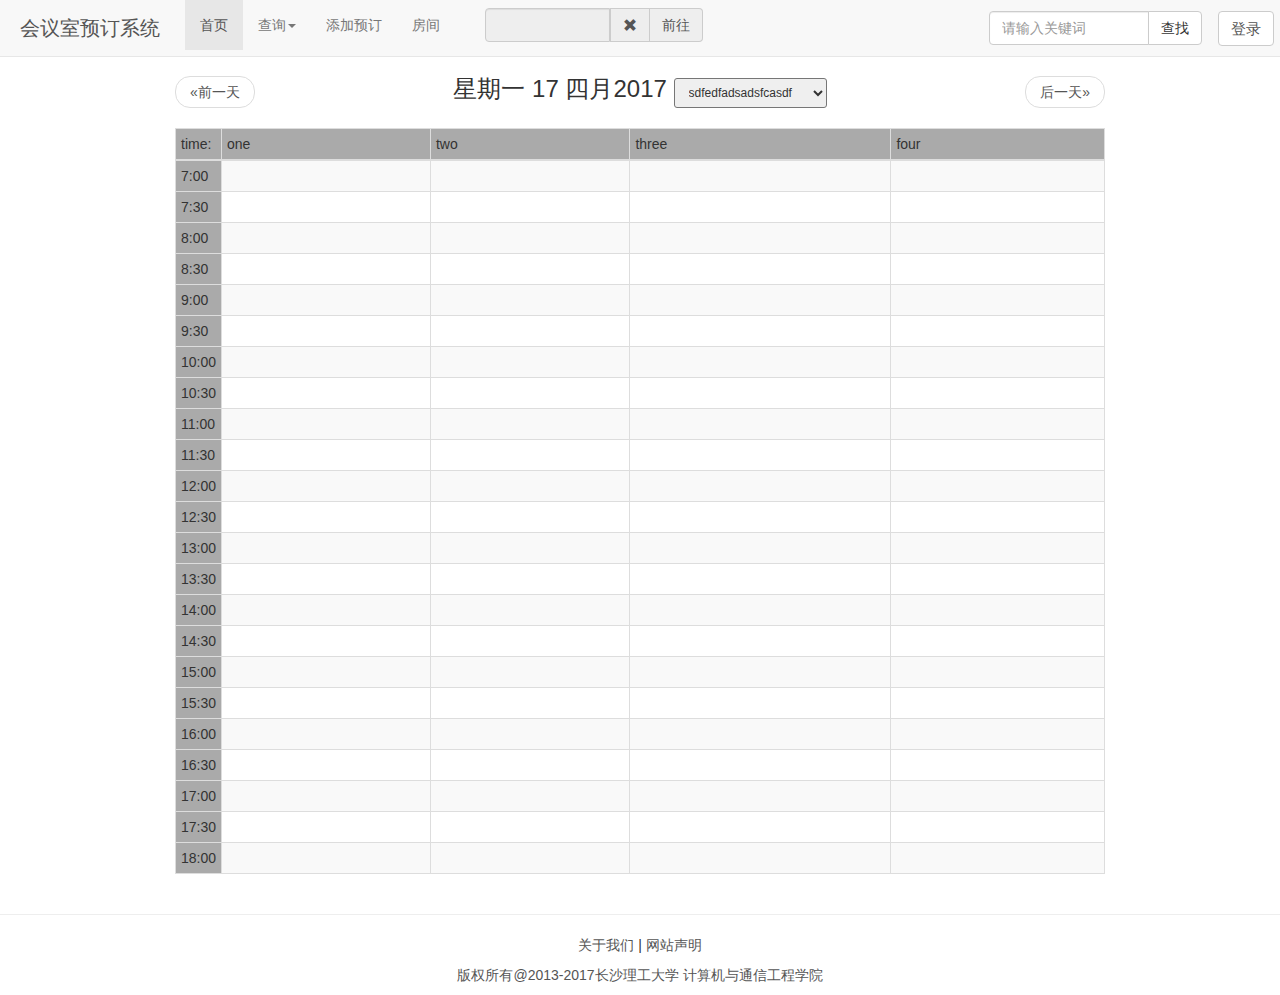
<file: web/index.html>
<!DOCTYPE html>
<html lang="en" xmlns:s="http://www.w3.org/1999/html">
<head>
    <meta charset="UTF-8">
    <title>会议室预订系统</title>
    <link rel="stylesheet" href="bootstrap/css/bootstrap.css">
    <link rel="stylesheet" href="css/index.css">
    <link rel="stylesheet" href="css/bootstrap-datetimepicker.min.css">
</head>
<body style="padding-top:56px">
<!--导航条-->
<div class="navbar navbar-default navbar-fixed-top" role="navigation">
    <div class="width-limit">
        <a class="logo" href="#">会议室预订系统</a>
        <a class="btn btn-default log-in" href="#mymodal-link" data-toggle="modal">登录</a>
        <!--<div class="dropdown">
            <a class="dropdown-toggle log-in" type="button" id="dropdownMenu1" data-toggle="dropdown">mryoung<span class="caret"></span></a>
            <ul class="dropdown-menu pull-right menue" role="menu" aria-labelledby="dropdownMenu1">
                <li role="presentation"><a role="menuitem" tabindex="-1" href="#">下拉菜单项</a></li>
                <li role="presentation"><a role="menuitem" tabindex="-1" href="#">下拉菜单项</a></li>
                <li role="presentation"><a role="menuitem" tabindex="-1" href="#">下拉菜单项</a></li>
                <li role="presentation"><a role="menuitem" tabindex="-1" href="#">下拉菜单项</a></li>
            </ul>
        </div>-->
        <div class="input-group col-md-2 pull-right log-in">
            <input type="text" class="form-control"placeholder="请输入关键词" />
            <span class="input-group-btn">
               <button class="btn btn-default btn-search" type="submit">查找</button>
            </span>
        </div>
        <div class="container">
            <ul class="nav navbar-nav">
                <li class="active"><a href="##">首页</a></li>
                <li class="dropdown">
                    <a href="##" data-toggle="dropdown" class="dropdown-toggle">查询<span class="caret"></span></a>
                    <ul class="dropdown-menu">
                        <li><a href="##">当日查询</a></li>
                        <li class="disabled"><a href="##">一周查询</a></li>
                    </ul>
                </li>
                <li><a href="##">添加预订</a></li>
                <li><a href="##">房间</a></li>
            </ul>
            <form action="#" class="navbar-form navbar-left" rol="search">
                <div class="form-group col-md-10">
                    <div class="input-group date form_date col-md-12" data-date="" data-date-format="dd MM yyyy" data-link-field="dtp_input2" data-link-format="yyyy-mm-dd">
                        <input class="form-control" size="16" type="text" value="" readonly>
                        <span class="input-group-addon"><span class="glyphicon glyphicon-remove"></span></span>
                        <span class="input-group-addon"><span>前往</span></span>
                    </div>
                    <input type="hidden" id="dtp_input2" value="" /><br/>
                </div>
            </form>
        </div>

    </div>
</div>

<!--content-->
<div class="container">
    <h3 class="text-center">星期一 17 四月2017
        <select class="input-control input-sm">
            <option value="1区">sdfedfadsadsfcasdf</option>
            <option value="1区">sdfedfadsadsfcasdf2</option>
            <option value="1区">sdfedfadsadsfcasdf3</option>
            <option value="1区">4sdfedfadsadsfcasdf</option>
            <option value="1区">sdfedfadsadsfcasdf5</option>
        </select>
    </h3>
    <ul class="pager" style="margin-top: -42px;">
        <li class="previous"><a href="#">&laquo;前一天</a></li>
        <li class="next"><a href="#">后一天&raquo;</a></li>
    </ul>
    <table class="table table-bordered table-condensed table-striped table-hover">
        <thead>
            <tr>
                <td>time:</td>
                <td>one</td>
                <td>two</td>
                <td>three</td>
                <td>four</td>
            </tr>
        </thead>
        <tbody>
        <tr>
            <td>7:00</td>
            <td></td>
            <td></td>
            <td></td>
            <td></td>
        </tr>
        <tr>
            <td>7:30</td>
            <td></td>
            <td></td>
            <td></td>
            <td></td>
        </tr>
        <tr>
            <td>8:00</td>
            <td></td>
            <td></td>
            <td></td>
            <td></td>
        </tr>
        <tr>
            <td>8:30</td>
            <td></td>
            <td></td>
            <td></td>
            <td></td>
        </tr>
        <tr>
            <td>9:00</td>
            <td></td>
            <td></td>
            <td></td>
            <td></td>
        </tr>
        <tr>
            <td>9:30</td>
            <td></td>
            <td></td>
            <td></td>
            <td></td>
        </tr>
        <tr>
            <td>10:00</td>
            <td></td>
            <td></td>
            <td></td>
            <td></td>
        </tr>
        <tr>
            <td>10:30</td>
            <td></td>
            <td></td>
            <td></td>
            <td></td>
        </tr>
        <tr>
            <td>11:00</td>
            <td></td>
            <td></td>
            <td></td>
            <td></td>
        </tr>
        <tr>
            <td>11:30</td>
            <td></td>
            <td></td>
            <td></td>
            <td></td>
        </tr>
        <tr>
            <td>12:00</td>
            <td></td>
            <td></td>
            <td></td>
            <td></td>
        </tr>
        <tr>
            <td>12:30</td>
            <td></td>
            <td></td>
            <td></td>
            <td></td>
        </tr>
        <tr>
            <td>13:00</td>
            <td></td>
            <td></td>
            <td></td>
            <td></td>
        </tr>
        <tr>
            <td>13:30</td>
            <td></td>
            <td></td>
            <td></td>
            <td></td>
        </tr>
        <tr>
            <td>14:00</td>
            <td></td>
            <td></td>
            <td></td>
            <td></td>
        </tr>
        <tr>
            <td>14:30</td>
            <td></td>
            <td></td>
            <td></td>
            <td></td>
        </tr>
        <tr>
            <td>15:00</td>
            <td></td>
            <td></td>
            <td></td>
            <td></td>
        </tr>
        <tr>
            <td>15:30</td>
            <td></td>
            <td></td>
            <td></td>
            <td></td>
        </tr>
        <tr>
            <td>16:00</td>
            <td></td>
            <td></td>
            <td></td>
            <td></td>
        </tr>
        <tr>
            <td>16:30</td>
            <td></td>
            <td></td>
            <td></td>
            <td></td>
        </tr>
        <tr>
            <td>17:00</td>
            <td></td>
            <td></td>
            <td></td>
            <td></td>
        </tr>
        <tr>
            <td>17:30</td>
            <td></td>
            <td></td>
            <td></td>
            <td></td>
        </tr>
        <tr>
            <td>18:00</td>
            <td></td>
            <td></td>
            <td></td>
            <td></td>
        </tr>
        </tbody>
    </table>
</div>
<footer>
    <hr>
    <p class="text-center"><a href="#">关于我们</a> | <a href="#">网站声明</a></p>
    <p class="text-center"><a href="#">版权所有@2013-2017长沙理工大学 计算机与通信工程学院</a></p>
</footer>


    <div class="modal modal-width"  aria-labelledby="myLargeModalLabel" aria-hidden="true" id="mymodal-link">
        <div class="modal-dialog">
            <div class="modal-content">
                <div class="modal-header">
                    <button type="button" class="close" data-dismiss="modal"><span aria-hidden="true">&times;</span><span class="sr-only">Close</span></button>
                    <h4 class="modal-title">会议室预订系统</h4>
                </div>
                <div class="modal-body">
                    <form action="login.action" method="post" class="form-horizontal">
                        <div class="form-group">
                            <div class="col-sm-2"><label class="control-label pull-right" for="user">账号</label></div>
                            <div class="col-sm-9"> <input id="user" type="text" class="form-control" name="user.username" placeholder="请输入用户名"></div>
                        </div>
                        <div class="form-group">
                            <div class="col-sm-2"><label class="control-label pull-right" for="psd">密码</label></div>
                            <div class="col-sm-9"> <input id="psd" type="password" class="form-control" name="user.password" placeholder="请输入密码"></div>
                        </div>
                        <div class="checkbox check-left">
                            <label><input type="checkbox" value="">记住密码</label>
                            <a href="#">忘记密码?</a>
                        </div>
                    </form>
                </div>
                <div class="modal-footer">
                    <div class="col-sm-11">
                        <button type="button" class="btn btn-default" data-dismiss="modal">关闭</button>
                        <button type="submit" id="btn-login" class="btn btn-primary">登录</button>
                    </div>
                </div>
            </div>
        </div>
    </div>

<script src="bootstrap/js/jquery-2.0.0.js"></script>
<script src="bootstrap/js/bootstrap.js"></script>
<script src="js/bootstrap-datetimepicker.min.js"></script>
<script src="js/index.js"></script>
<script>
    $('.form_date').datetimepicker({
        language:  'fr',
        weekStart: 1,
        todayBtn:  1,
        autoclose: 1,
        todayHighlight: 1,
        startView: 2,
        minView: 2,
        forceParse: 0
    });
</script>
</body>
</html>
</file>
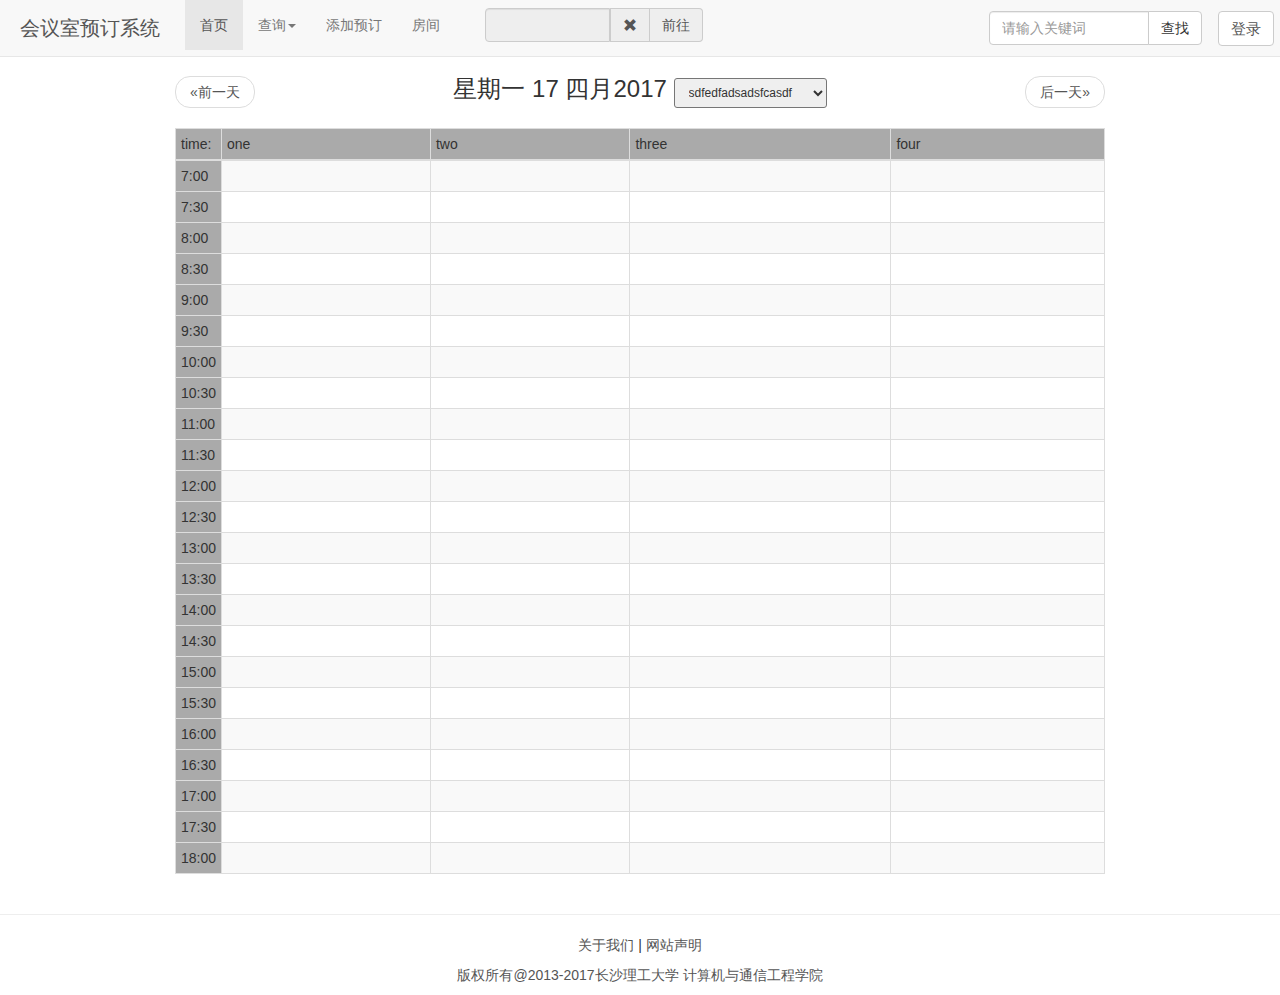
<file: out/artifacts/crrs_war_exploded/index.html>
<!DOCTYPE html>
<html lang="en" xmlns:s="http://www.w3.org/1999/html">
<head>
    <meta charset="UTF-8">
    <title>会议室预订系统</title>
    <link rel="stylesheet" href="bootstrap/css/bootstrap.css">
    <link rel="stylesheet" href="css/index.css">
    <link rel="stylesheet" href="css/bootstrap-datetimepicker.min.css">
</head>
<body style="padding-top:56px">
<!--导航条-->
<div class="navbar navbar-default navbar-fixed-top" role="navigation">
    <div class="width-limit">
        <a class="logo" href="#">会议室预订系统</a>
        <a class="btn btn-default log-in" href="#mymodal-link" data-toggle="modal">登录</a>
        <!--<div class="dropdown">
            <a class="dropdown-toggle log-in" type="button" id="dropdownMenu1" data-toggle="dropdown">mryoung<span class="caret"></span></a>
            <ul class="dropdown-menu pull-right menue" role="menu" aria-labelledby="dropdownMenu1">
                <li role="presentation"><a role="menuitem" tabindex="-1" href="#">下拉菜单项</a></li>
                <li role="presentation"><a role="menuitem" tabindex="-1" href="#">下拉菜单项</a></li>
                <li role="presentation"><a role="menuitem" tabindex="-1" href="#">下拉菜单项</a></li>
                <li role="presentation"><a role="menuitem" tabindex="-1" href="#">下拉菜单项</a></li>
            </ul>
        </div>-->
        <div class="input-group col-md-2 pull-right log-in">
            <input type="text" class="form-control"placeholder="请输入关键词" />
            <span class="input-group-btn">
               <button class="btn btn-default btn-search" type="submit">查找</button>
            </span>
        </div>
        <div class="container">
            <ul class="nav navbar-nav">
                <li class="active"><a href="##">首页</a></li>
                <li class="dropdown">
                    <a href="##" data-toggle="dropdown" class="dropdown-toggle">查询<span class="caret"></span></a>
                    <ul class="dropdown-menu">
                        <li><a href="##">当日查询</a></li>
                        <li class="disabled"><a href="##">一周查询</a></li>
                    </ul>
                </li>
                <li><a href="##">添加预订</a></li>
                <li><a href="##">房间</a></li>
            </ul>
            <form action="#" class="navbar-form navbar-left" rol="search">
                <div class="form-group col-md-10">
                    <div class="input-group date form_date col-md-12" data-date="" data-date-format="dd MM yyyy" data-link-field="dtp_input2" data-link-format="yyyy-mm-dd">
                        <input class="form-control" size="16" type="text" value="" readonly>
                        <span class="input-group-addon"><span class="glyphicon glyphicon-remove"></span></span>
                        <span class="input-group-addon"><span>前往</span></span>
                    </div>
                    <input type="hidden" id="dtp_input2" value="" /><br/>
                </div>
            </form>
        </div>

    </div>
</div>

<!--content-->
<div class="container">
    <h3 class="text-center">星期一 17 四月2017
        <select class="input-control input-sm">
            <option value="1区">sdfedfadsadsfcasdf</option>
            <option value="1区">sdfedfadsadsfcasdf2</option>
            <option value="1区">sdfedfadsadsfcasdf3</option>
            <option value="1区">4sdfedfadsadsfcasdf</option>
            <option value="1区">sdfedfadsadsfcasdf5</option>
        </select>
    </h3>
    <ul class="pager" style="margin-top: -42px;">
        <li class="previous"><a href="#">&laquo;前一天</a></li>
        <li class="next"><a href="#">后一天&raquo;</a></li>
    </ul>
    <table class="table table-bordered table-condensed table-striped table-hover">
        <thead>
            <tr>
                <td>time:</td>
                <td>one</td>
                <td>two</td>
                <td>three</td>
                <td>four</td>
            </tr>
        </thead>
        <tbody>
        <tr>
            <td>7:00</td>
            <td></td>
            <td></td>
            <td></td>
            <td></td>
        </tr>
        <tr>
            <td>7:30</td>
            <td></td>
            <td></td>
            <td></td>
            <td></td>
        </tr>
        <tr>
            <td>8:00</td>
            <td></td>
            <td></td>
            <td></td>
            <td></td>
        </tr>
        <tr>
            <td>8:30</td>
            <td></td>
            <td></td>
            <td></td>
            <td></td>
        </tr>
        <tr>
            <td>9:00</td>
            <td></td>
            <td></td>
            <td></td>
            <td></td>
        </tr>
        <tr>
            <td>9:30</td>
            <td></td>
            <td></td>
            <td></td>
            <td></td>
        </tr>
        <tr>
            <td>10:00</td>
            <td></td>
            <td></td>
            <td></td>
            <td></td>
        </tr>
        <tr>
            <td>10:30</td>
            <td></td>
            <td></td>
            <td></td>
            <td></td>
        </tr>
        <tr>
            <td>11:00</td>
            <td></td>
            <td></td>
            <td></td>
            <td></td>
        </tr>
        <tr>
            <td>11:30</td>
            <td></td>
            <td></td>
            <td></td>
            <td></td>
        </tr>
        <tr>
            <td>12:00</td>
            <td></td>
            <td></td>
            <td></td>
            <td></td>
        </tr>
        <tr>
            <td>12:30</td>
            <td></td>
            <td></td>
            <td></td>
            <td></td>
        </tr>
        <tr>
            <td>13:00</td>
            <td></td>
            <td></td>
            <td></td>
            <td></td>
        </tr>
        <tr>
            <td>13:30</td>
            <td></td>
            <td></td>
            <td></td>
            <td></td>
        </tr>
        <tr>
            <td>14:00</td>
            <td></td>
            <td></td>
            <td></td>
            <td></td>
        </tr>
        <tr>
            <td>14:30</td>
            <td></td>
            <td></td>
            <td></td>
            <td></td>
        </tr>
        <tr>
            <td>15:00</td>
            <td></td>
            <td></td>
            <td></td>
            <td></td>
        </tr>
        <tr>
            <td>15:30</td>
            <td></td>
            <td></td>
            <td></td>
            <td></td>
        </tr>
        <tr>
            <td>16:00</td>
            <td></td>
            <td></td>
            <td></td>
            <td></td>
        </tr>
        <tr>
            <td>16:30</td>
            <td></td>
            <td></td>
            <td></td>
            <td></td>
        </tr>
        <tr>
            <td>17:00</td>
            <td></td>
            <td></td>
            <td></td>
            <td></td>
        </tr>
        <tr>
            <td>17:30</td>
            <td></td>
            <td></td>
            <td></td>
            <td></td>
        </tr>
        <tr>
            <td>18:00</td>
            <td></td>
            <td></td>
            <td></td>
            <td></td>
        </tr>
        </tbody>
    </table>
</div>
<footer>
    <hr>
    <p class="text-center"><a href="#">关于我们</a> | <a href="#">网站声明</a></p>
    <p class="text-center"><a href="#">版权所有@2013-2017长沙理工大学 计算机与通信工程学院</a></p>
</footer>


    <div class="modal modal-width"  aria-labelledby="myLargeModalLabel" aria-hidden="true" id="mymodal-link">
        <div class="modal-dialog">
            <div class="modal-content">
                <div class="modal-header">
                    <button type="button" class="close" data-dismiss="modal"><span aria-hidden="true">&times;</span><span class="sr-only">Close</span></button>
                    <h4 class="modal-title">会议室预订系统</h4>
                </div>
                <div class="modal-body">
                    <form action="login.action" method="post" class="form-horizontal">
                        <div class="form-group">
                            <div class="col-sm-2"><label class="control-label pull-right" for="user">账号</label></div>
                            <div class="col-sm-9"> <input id="user" type="text" class="form-control" name="user.username" placeholder="请输入用户名"></div>
                        </div>
                        <div class="form-group">
                            <div class="col-sm-2"><label class="control-label pull-right" for="psd">密码</label></div>
                            <div class="col-sm-9"> <input id="psd" type="password" class="form-control" name="user.password" placeholder="请输入密码"></div>
                        </div>
                        <div class="checkbox check-left">
                            <label><input type="checkbox" value="">记住密码</label>
                            <a href="#">忘记密码?</a>
                        </div>
                    </form>
                </div>
                <div class="modal-footer">
                    <div class="col-sm-11">
                        <button type="button" class="btn btn-default" data-dismiss="modal">关闭</button>
                        <button type="submit" id="btn-login" class="btn btn-primary">登录</button>
                    </div>
                </div>
            </div>
        </div>
    </div>

<script src="bootstrap/js/jquery-2.0.0.js"></script>
<script src="bootstrap/js/bootstrap.js"></script>
<script src="js/bootstrap-datetimepicker.min.js"></script>
<script src="js/index.js"></script>
<script>
    $('.form_date').datetimepicker({
        language:  'cn',
        weekStart: 1,
        todayBtn:  1,
        autoclose: 1,
        todayHighlight: 1,
        startView: 2,
        minView: 2,
        forceParse: 0
    });
</script>
</body>
</html>
</file>
<file: web/css/index.css>
* {
    margin: 0;
    padding: 0;
}

a, a:hover, a:link, a:active {
    color: #555;
    text-decoration: none;
}

.logo {
    float: left;
    font-size: 20px;
    font-family: 微软雅黑;
    height: 56px;
    text-decoration: none;
    padding: 14px 25px 15px 20px;
}

.width-limit {
    min-width: 768px;
    max-width: 1440px;
    margin: 0 auto;
}

.log-in {
    float: right;
    margin: 11px 6px 0 10px;
    font-size: 15px;
}
.menue {
    float: right;
    margin-top: 56px;

}


.container {
    margin-right: auto;
    margin-left: auto;
    padding-left: 15px;
    padding-right: 15px;
    width: 960px;
}

.table tr td:first-child {
    width: 25px;
    background: #aaa !important;
}

table thead td {
    background: #aaa;
}

.check-left {
    margin-left: 10px;
}

.check-left a {
    padding-left: 180px;
}

footer a {
    text-decoration: none;
    color: darkgray;
}
</file>
<file: out/artifacts/crrs_war_exploded/css/index.css>
* {
    margin: 0;
    padding: 0;
}

a, a:hover, a:link, a:active {
    color: #555;
    text-decoration: none;
}

.logo {
    float: left;
    font-size: 20px;
    font-family: 微软雅黑;
    height: 56px;
    text-decoration: none;
    padding: 14px 25px 15px 20px;
}

.width-limit {
    min-width: 768px;
    max-width: 1440px;
    margin: 0 auto;
}

.log-in {
    float: right;
    margin: 11px 6px 0 10px;
    font-size: 15px;
}
.menue {
    float: right;
    margin-top: 56px;

}


.container {
    margin-right: auto;
    margin-left: auto;
    padding-left: 15px;
    padding-right: 15px;
    width: 960px;
}

.table tr td:first-child {
    width: 25px;
    background: #aaa !important;
}

table thead td {
    background: #aaa;
}

.check-left {
    margin-left: 10px;
}

.check-left a {
    padding-left: 180px;
}

footer a {
    text-decoration: none;
    color: darkgray;
}
</file>
